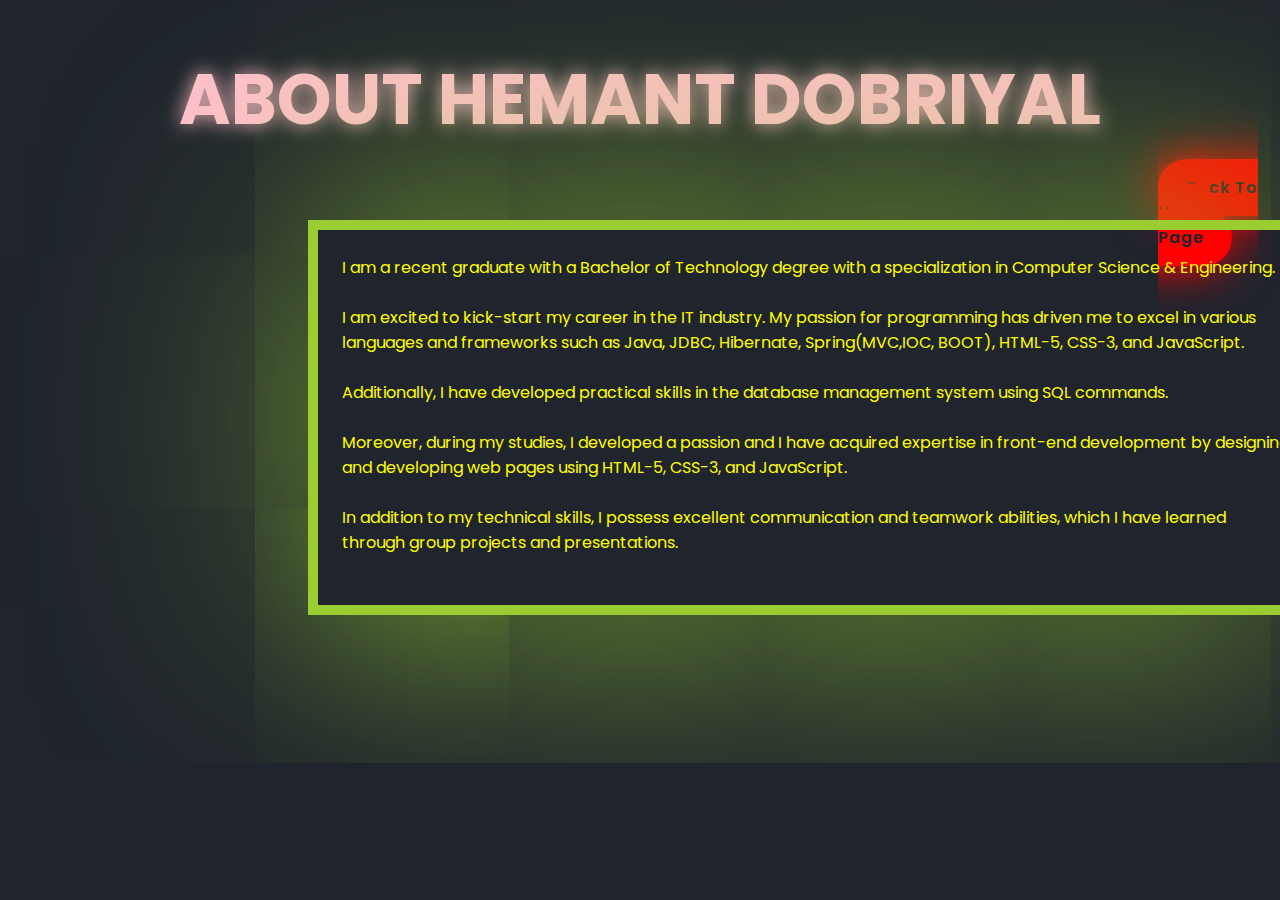
<file: about.html>
<!DOCTYPE html>
<html lang="en">
  <head>
    <meta charset="UTF-8" />
    <meta http-equiv="X-UA-Compatible" content="IE=edge" />
    <meta name="viewport" content="width=device-width, initial-scale=1.0" />
    <title>About</title>
    <link rel="stylesheet" href="2index.css" />
    <style>
    pre{      
     position: absolute;
     margin-left: 300px;
     color: yellow;
     margin-top:-55px ;
     border: 10px solid #9acd32;
     box-shadow: 0 0 5100px #9acd32;
    }
    h1{
      text-align: center;
      color: pink;
      text-shadow: 0 0 20px pink;  
      font-size: 70px;   
    }
    </style>
  </head>
  <body>
    <h1 >ABOUT HEMANT DOBRIYAL</h1>
    <br><br><br>
    <pre>
      
      I am a recent graduate with a Bachelor of Technology degree with a specialization in Computer Science & Engineering. 

      I am excited to kick-start my career in the IT industry. My passion for programming has driven me to excel in various
      languages and frameworks such as Java, JDBC, Hibernate, Spring(MVC,IOC, BOOT), HTML-5, CSS-3, and JavaScript.
      
      Additionally, I have developed practical skills in the database management system using SQL commands.

      Moreover, during my studies, I developed a passion and I have acquired expertise in front-end development by designing
      and developing web pages using HTML-5, CSS-3, and JavaScript.

      In addition to my technical skills, I possess excellent communication and teamwork abilities, which I have learned
      through group projects and presentations.

     </pre>
     <div style="margin-top: -100px;margin-left: 1150px;"> <a id="contact" href="./index.html">Back To Home Page </a></div>
  </body>
</html>
</file>
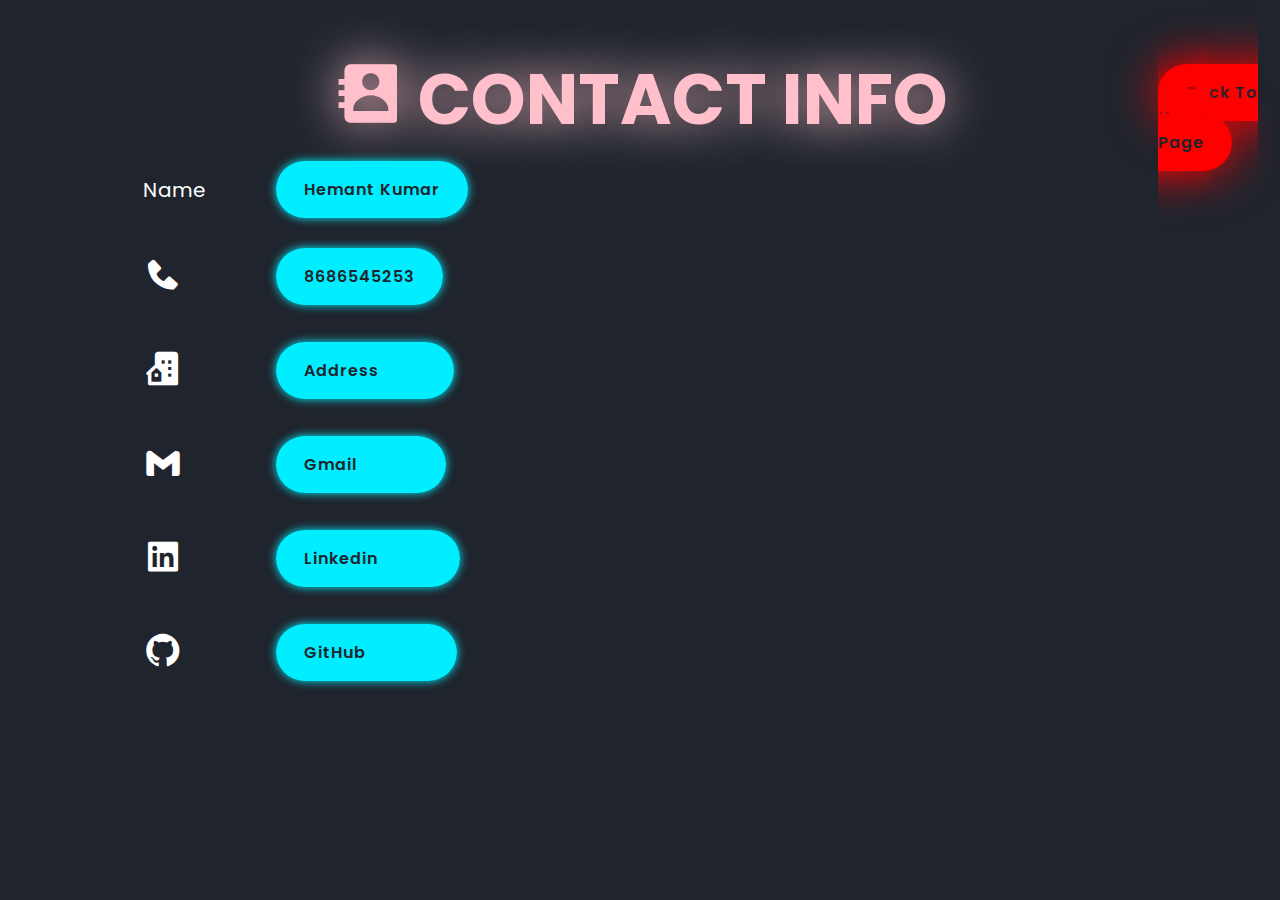
<file: contact.html>
<!DOCTYPE html>
<html lang="en">
<head>
    <meta charset="UTF-8">
    <meta http-equiv="X-UA-Compatible" content="IE=edge">
    <meta name="viewport" content="width=device-width, initial-scale=1.0">
    <title>CONTACT</title>
    <link href='https://unpkg.com/boxicons@2.1.4/css/boxicons.min.css' rel='stylesheet'>
    <link rel="stylesheet" href="2index.css" />
    <style>
        h1{
            text-align: center;
            color: pink;
            text-shadow: 0 0 50px pink;
            font-size: 70px;
        }
        i{
           font-size: 40px;
           
        }
        table{
            position: absolute;
        }
        div{
            margin-left: 100px;
            margin-top: -60px;
           
            
        }
      div:last-of-type{        
            position: absolute;
            margin-left: 1150px;
    }
    /* .class{ */
        /* padding: 12px 28px; */
/* background: #0ef;
border-radius: 40px;
box-shadow:0 0 10px #0ef;
font-size: 16px;
color: #1f242d;
letter-spacing: 1px;
text-decoration: none;
font-weight: 600;
text-align: center;   
    } */

       
    </style>
</head>
<body>
    <h1><i style="font-size: 70px;" class='bx bxs-contact'></i> CONTACT INFO </h1>
    <div>

        <table cellspacing="20px" cellpadding="15px">
            <tr>
                <td style="font-size: 20px;">Name &ThickSpace;&ThickSpace;&ThickSpace;</td>
                <td ><a href="#">Hemant Kumar</a></td>               
            </tr>                       
            <tr>
                <td><i class='bx bxs-phone'></i> </td>
                <td ><a href="#">8686545253</a> </td>
            </tr>            
            <tr>
                <td><i class='bx bxs-building-house'></i></td>
                <td><a href="https://goo.gl/maps/Z3uhNKim8Utxr9YGA">Address &ThickSpace;&ThickSpace;&ThickSpace;&ThickSpace;&ThickSpace;&ThickSpace; </a></td>
            </tr>          
            <tr>
                <td><i class='bx bxl-gmail' ></i>  </td>
                <td><a href="https://mail.google.com/mail/u/0/#inbox">Gmail &ThickSpace;&ThickSpace;&ThickSpace;&ThickSpace;&ThickSpace;&ThickSpace;&ThickSpace;&ThickSpace;</a></td>
            </tr>
            <tr>
                <td><i class='bx bxl-linkedin-square' ></i></td>
                <td><a href="https://www.linkedin.com/in/hemant-dobriyal/">Linkedin &ThickSpace;&ThickSpace;&ThickSpace;&ThickSpace;&ThickSpace;&ThickSpace;&ThickSpace;</a></td>
            </tr>
            <tr>
                <td><i class='bx bxl-github' ></i> </td>
                <td><a href="https://github.com/hkdobriyal">GitHub&ThickSpace;&ThickSpace;&ThickSpace;&ThickSpace;&ThickSpace;&ThickSpace;&ThickSpace;&ThickSpace;&ThickSpace;</a></td>
            </tr>
        </table>       
    </div>
    <div> <a id="contact" href="./index.html">Back To Home Page </a></div>
  
</body>
</html>
</file>
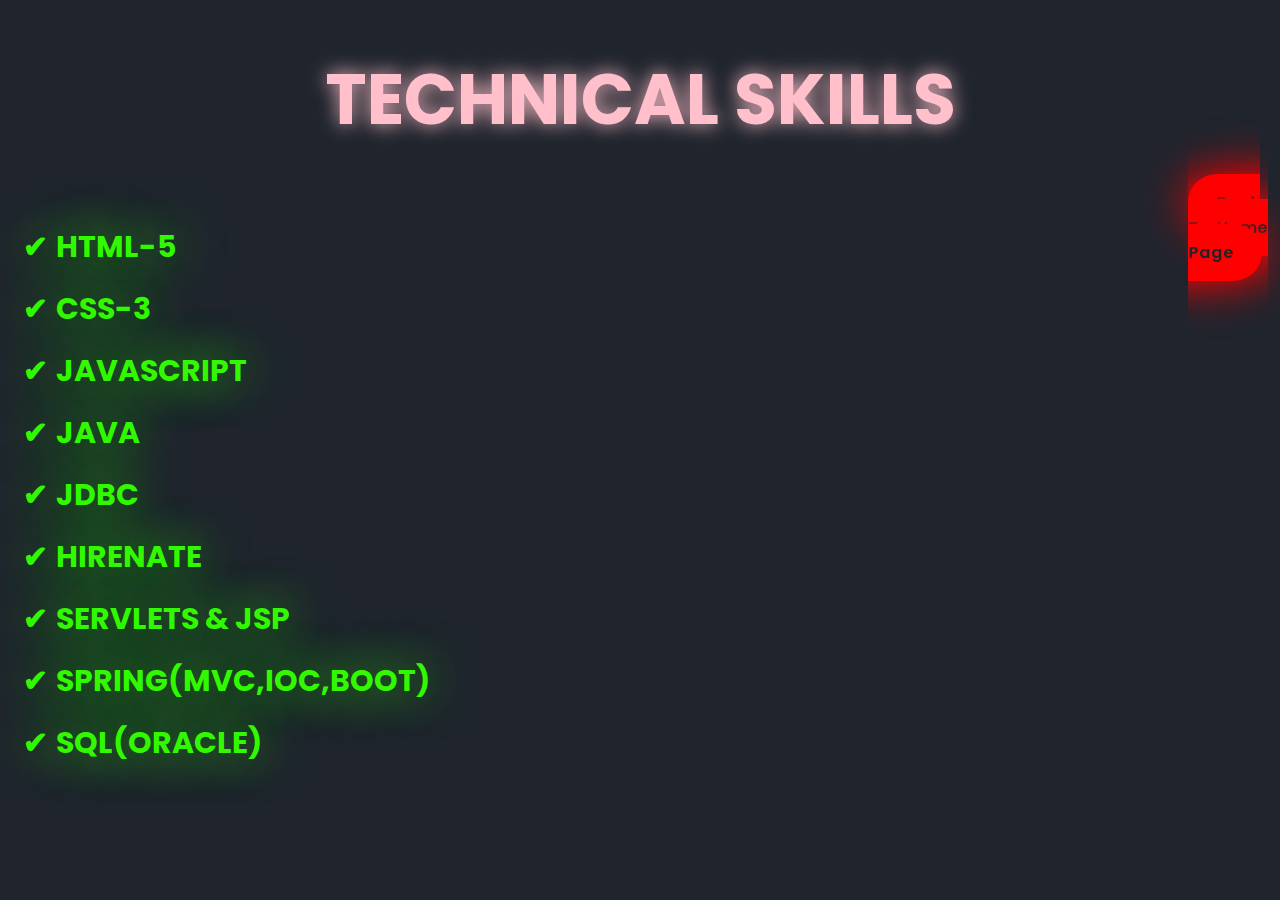
<file: skills.html>
<!DOCTYPE html>
<html lang="en">
<head>
    <meta charset="UTF-8">
    <meta http-equiv="X-UA-Compatible" content="IE=edge">
    <meta name="viewport" content="width=device-width, initial-scale=1.0">
    <title>SKILLS</title>
    <link rel="stylesheet" href="2index.css" />
    <style>
        h1{
            text-align: center;
            color: pink;
            text-shadow: 0 0 20px pink;
            font-size: 70px;
        }
        div:last-of-type{        
            position: absolute;
            margin-left: 1180px;
            margin-top: -10px;
    }
    li{
        list-style: '✔' ;
      
        padding: 8px;
        color: rgba(51, 255, 0, 0.989);
        font-size: 30px;
        font-weight: bolder;
        text-shadow: 0 0 50px ;
    }   
    ol{
        position: absolute;
    }
    </style>
</head>
<body>
    <h1> TECHNICAL SKILLS </h1>
    <ol>
        <li>HTML-5</li>
        <li>CSS-3</li>
        <li>JAVASCRIPT</li>
        <li>JAVA</li>
        <li>JDBC</li>
        <li>HIRENATE</li>
        <li>SERVLETS & JSP</li>
        <li>SPRING(MVC,IOC,BOOT)</li>
        <li>SQL(ORACLE)</li>
    </ol>
    <div> <a id="contact" href="./index.html">Back To Home Page </a></div>
</body>
</html>
</file>
<file: 2index.css>
@import url('https://fonts.googleapis.com/css2?family=Fasthand&family=Poppins&display=swap');
* {
/* margin: 0; */
/* padding: 0; */
box-sizing: border-box;
font-family: 'Poppins', sans-serif;
}
body {
background: #1f242d;
color: #fff;
}
a:last-of-type{    
    text-align: center;                     
padding: 17px 28px;
background: #0ef;
border-radius: 40px;
box-shadow:0 0 10px #0ef;
font-size: 16px;
color: #1f242d;
letter-spacing: 1px;
text-decoration: none;
font-weight: 600;
}

#contact{
background: red;
border-radius:90px;
box-shadow: 0 0 50px red;
transition-duration: 1s;
}

#contact:hover{
    box-shadow: 0 0 50px yellow;
    color: white;
}

/* div:last-of-type{   
    position: absolute;
    margin-left: 1170px;
    margin-top: -200px;
} */
</file>
